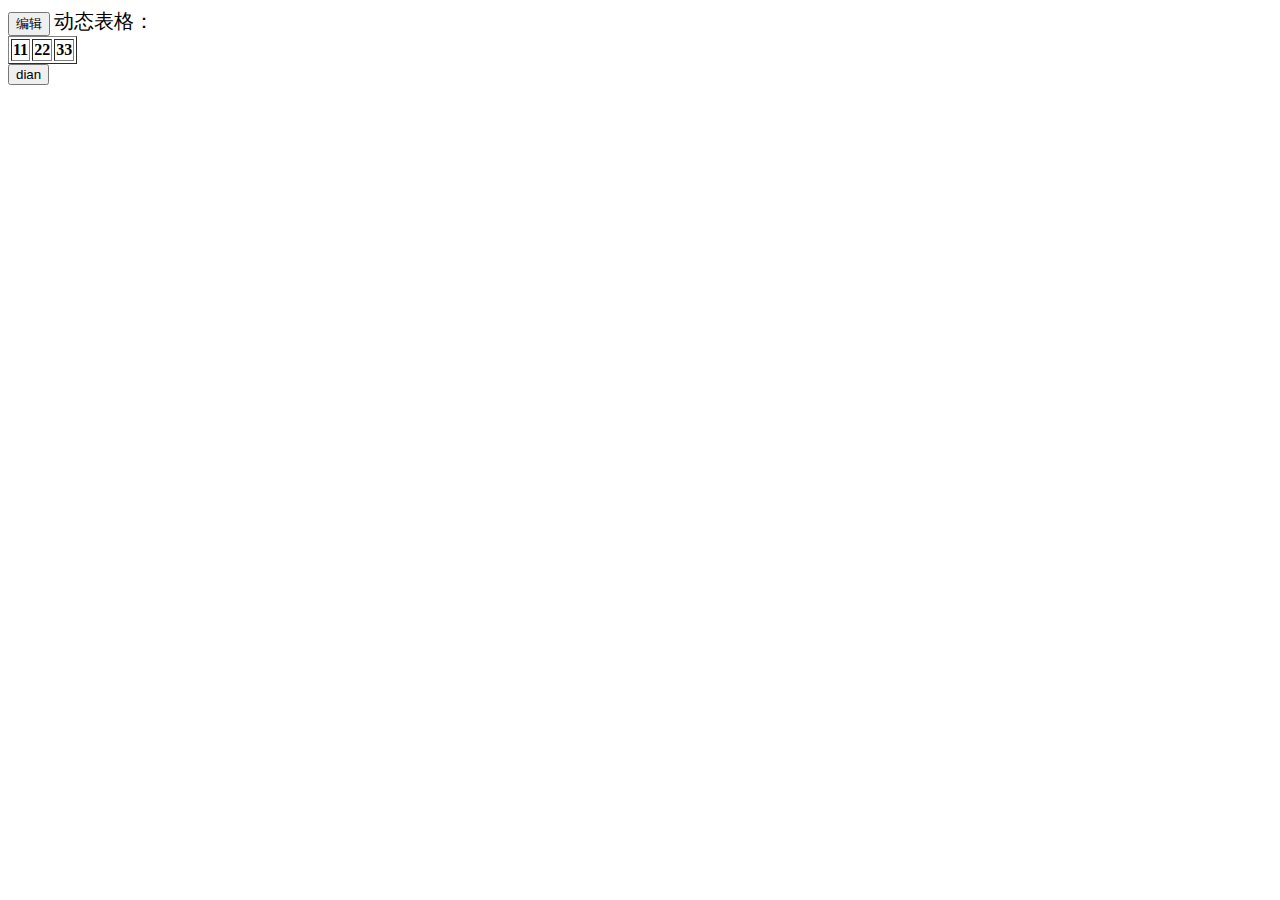
<file: Untitled-4.html>
<!doctype html>
<html>
<head>
<meta charset="UTF-8">
<title>Untitled Document</title>
<script> 
	
function edit(column){ 

   if(column.parentNode.parentNode.parentNode.parentNode.firstElementChild.innerHTML==='保存') {
	   column.style.color = "blue"; 
	   var input = document.createElement("input" ); 
       input.type = "text" ;
       input.id = "inputText" ;
	   const value = column.innerHTML;
       input.value = value ;
	   input.disabled = false;
	   column.appendChild(input);
	   column.removeChild(column.firstChild);
   }
	
} 
	
	
<!--trLineNumber为动态表格行数，tdData为动态表格每行单元格的数据，数据类型为数组--> 
function setTable(trCowNumber,tdData){ 
	
   var _table = document.getElementById("table"); 
   var _row; 
   var _cell;
   var num = 0;
   for (var i = 0; num < tdData.length; i++) { 
     _row = document.createElement("tr"); 
     document.getElementById("table").appendChild(_row); 
     for(var j = 0; j < trCowNumber; j++) { 
        _cell = document.createElement("td"); 
		_cell.time = 0;
        _cell.onclick= function(){if(this.time===0){edit(this); this.time++;}}  //为每个单元格增加单击事件 
        _cell.innerText = tdData[num]; 
        _row.appendChild(_cell); 
	    num++;
     }
   }
}
	
function change(btn) {
	if (btn.innerHTML==='编辑'){
	   btn.innerHTML = '保存';
	}
	else{
		btn.innerHTML = '编辑';
		//后台发送数据
	}
}
 
</script> 

</head>

<body> 
<div id = "emm">
<button class="edit" onClick="change(this)"  >编辑</button>
<label style="font-size:20px;width:600px;" >动态表格：</label><br/> 
<table border="1" > 
<tr>
	<th>11</th>
	<th>22</th>
	<th>33</th>
</tr>
	<tbody id="table"></tbody>
</table> 

<button onClick="setTable(3, [1,2,3,4,5,6,7,8,9])" >dian</button>

</div>
</body> 

</html>
</file>
